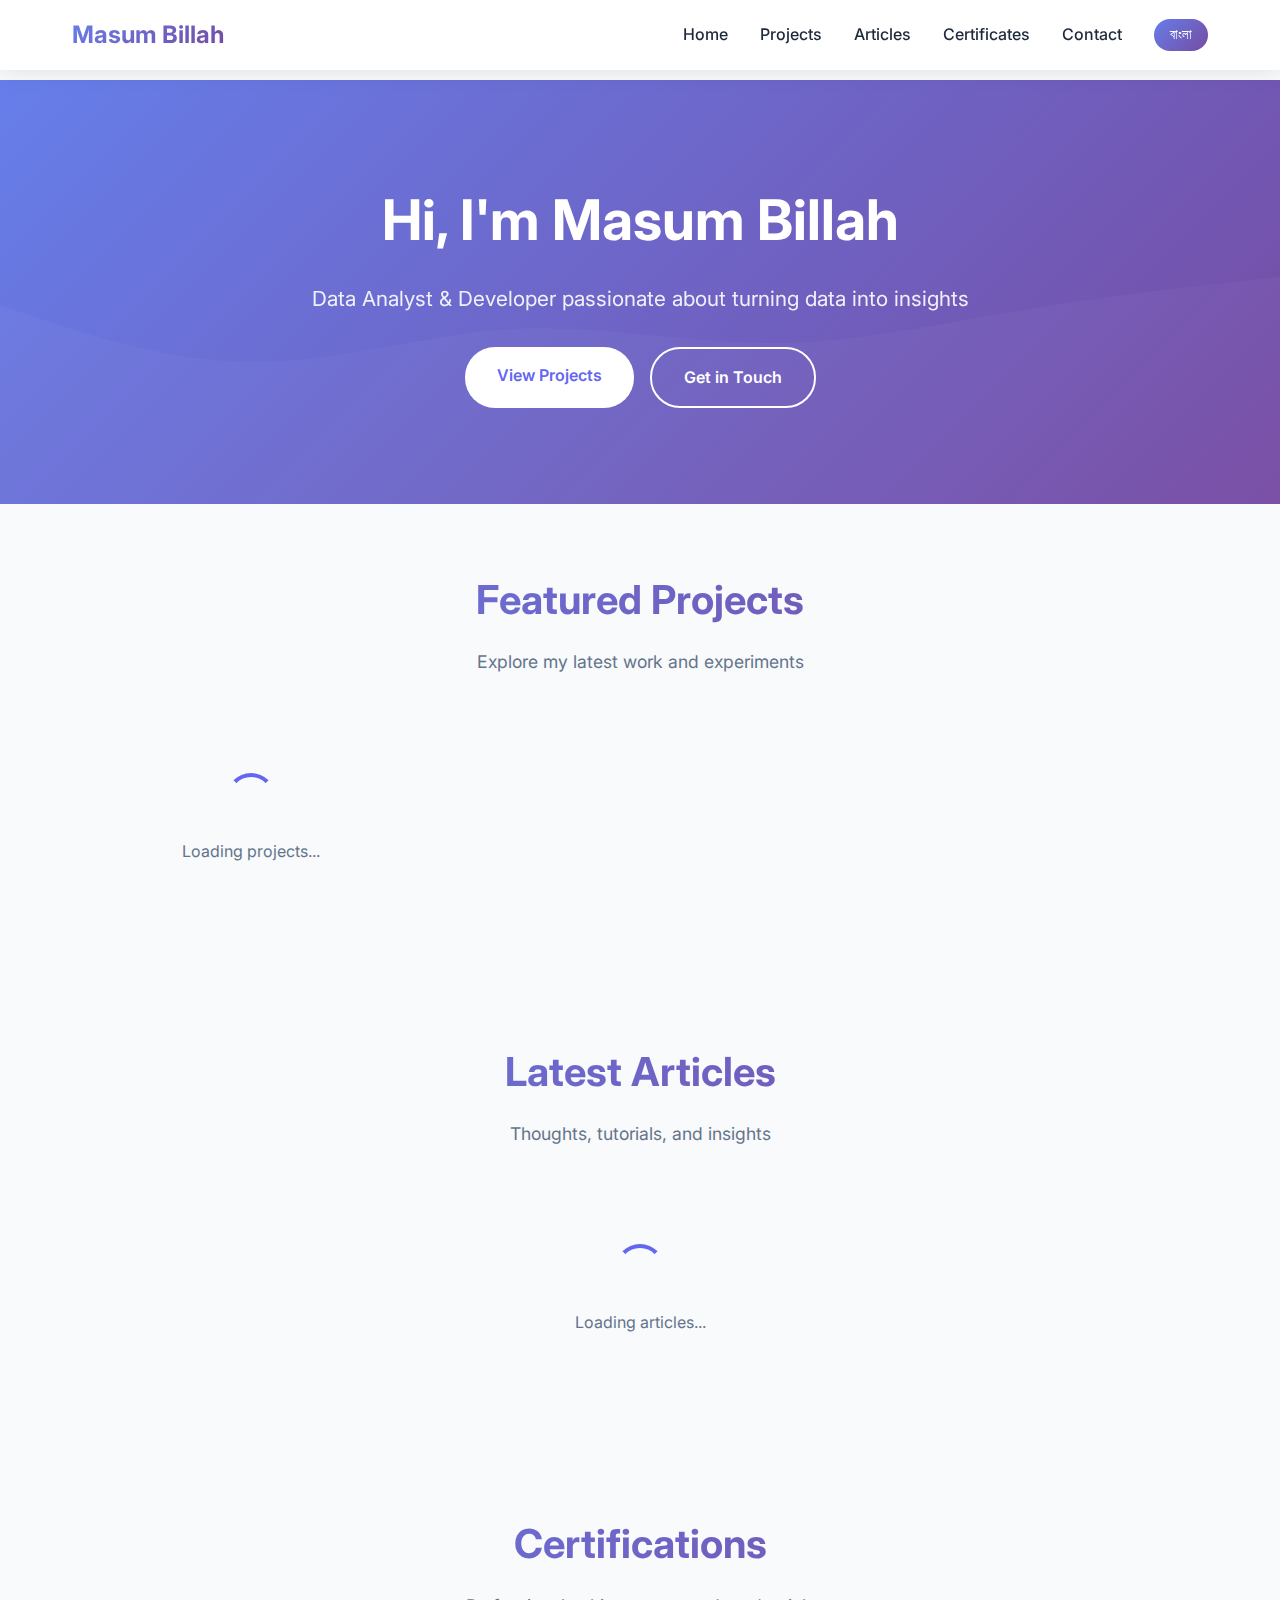
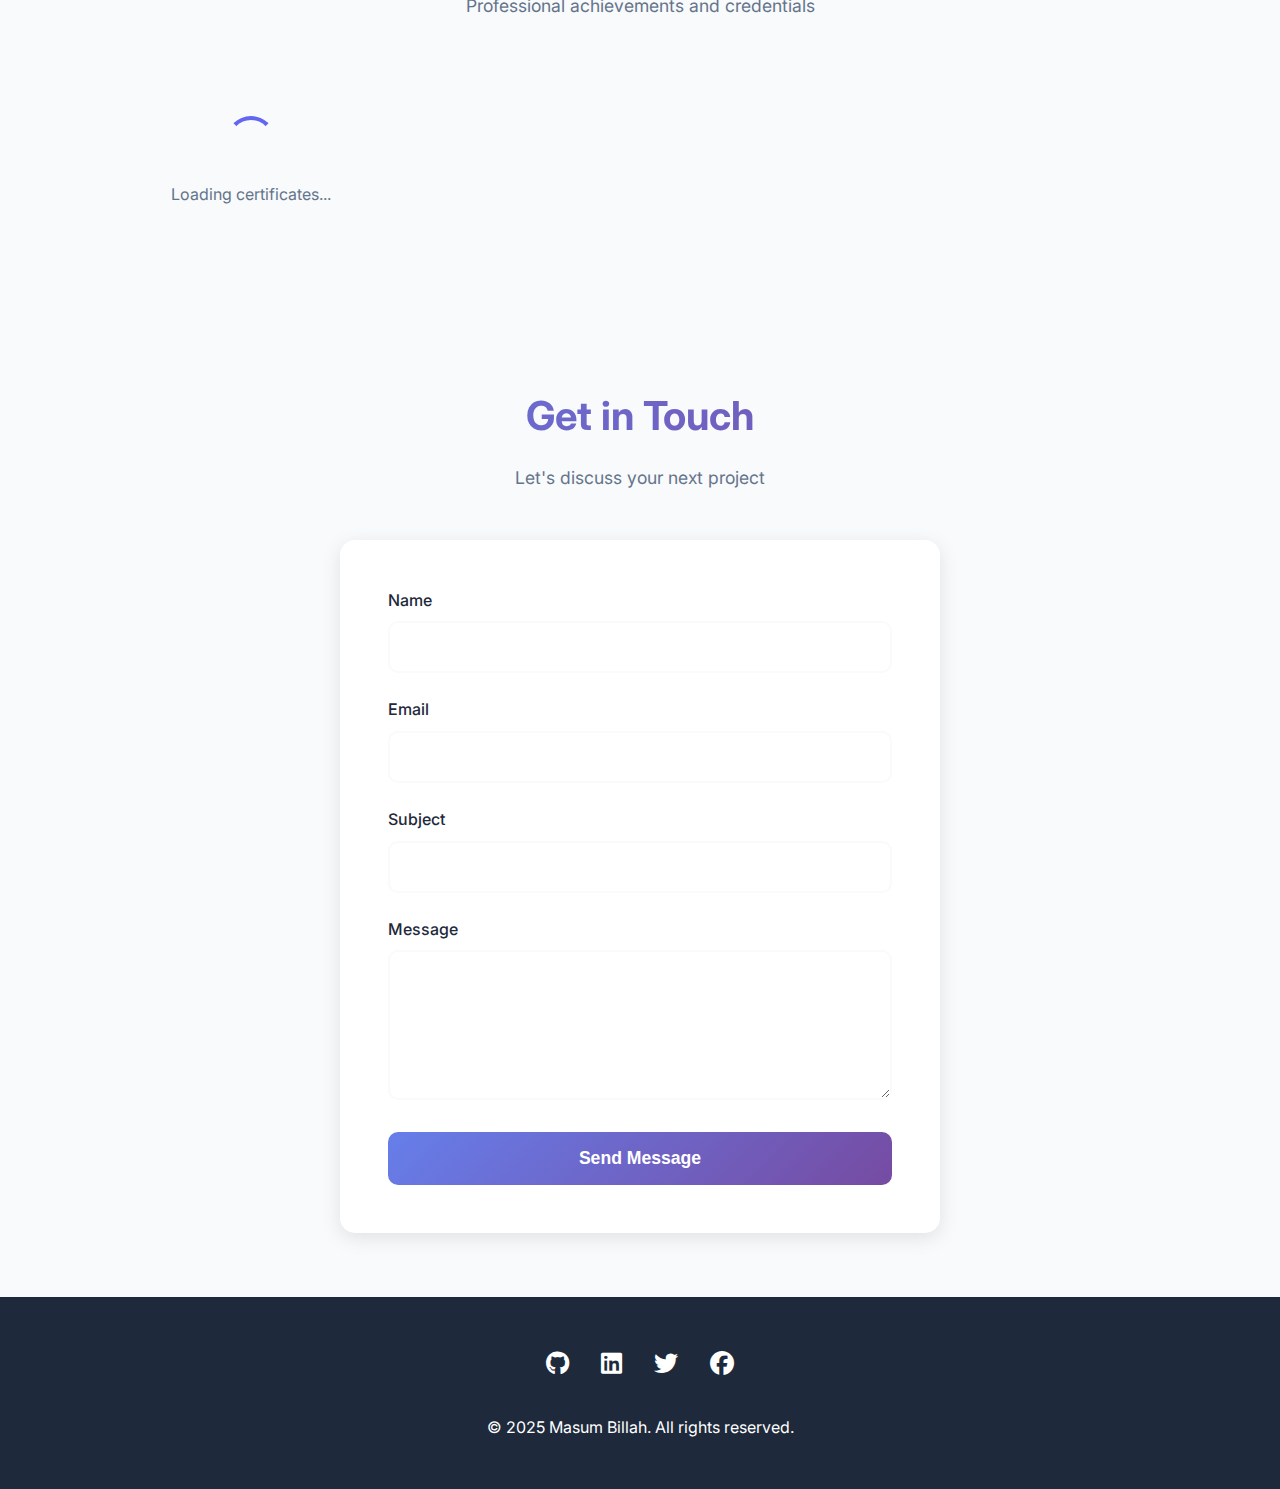
<file: index.html>
<!DOCTYPE html>
<html lang="en">
<head>
    <meta charset="UTF-8">
    <meta name="viewport" content="width=device-width, initial-scale=1.0">
    
    <!-- SEO Meta Tags -->
    <meta name="description" content="Masum Billah - Professional Data Analyst & Developer. Expert in data analysis, visualization, and web development.">
    <meta name="keywords" content="Masum Billah, Data Analyst, Developer, Portfolio, Projects, Articles">
    <meta name="author" content="Masum Billah">
    
    <!-- Open Graph -->
    <meta property="og:type" content="website">
    <meta property="og:title" content="Masum Billah - Data Analyst & Developer">
    <meta property="og:description" content="Professional portfolio showcasing data analysis projects and technical articles">
    
    <!-- Schema.org -->
    <script type="application/ld+json">
    {
      "@context": "https://schema.org",
      "@type": "Person",
      "name": "Masum Billah",
      "jobTitle": "Data Analyst",
      "description": "Professional Data Analyst and Developer"
    }
    </script>
    
    <title>Masum Billah - Data Analyst & Developer</title>
    
    <link href="https://fonts.googleapis.com/css2?family=Inter:wght@300;400;500;600;700&display=swap" rel="stylesheet">
    <link rel="stylesheet" href="https://cdnjs.cloudflare.com/ajax/libs/font-awesome/6.4.0/css/all.min.css">
    
    <style>
        * {
            margin: 0;
            padding: 0;
            box-sizing: border-box;
        }

        :root {
            --primary: #6366f1;
            --secondary: #8b5cf6;
            --dark: #1e293b;
            --light: #f8fafc;
            --gray: #64748b;
            --success: #10b981;
            --gradient: linear-gradient(135deg, #667eea 0%, #764ba2 100%);
        }

        body {
            font-family: 'Inter', sans-serif;
            background: var(--light);
            color: var(--dark);
            line-height: 1.6;
            overflow-x: hidden;
        }

        nav {
            position: fixed;
            top: 0;
            width: 100%;
            background: rgba(255, 255, 255, 0.95);
            backdrop-filter: blur(10px);
            box-shadow: 0 2px 20px rgba(0, 0, 0, 0.1);
            z-index: 1000;
            padding: 1rem 0;
        }

        .nav-container {
            max-width: 1200px;
            margin: 0 auto;
            padding: 0 2rem;
            display: flex;
            justify-content: space-between;
            align-items: center;
        }

        .logo {
            font-size: 1.5rem;
            font-weight: 700;
            background: var(--gradient);
            -webkit-background-clip: text;
            -webkit-text-fill-color: transparent;
        }

        .nav-links {
            display: flex;
            gap: 2rem;
            list-style: none;
            align-items: center;
        }

        .nav-links a {
            text-decoration: none;
            color: var(--dark);
            font-weight: 500;
            transition: color 0.3s;
        }

        .nav-links a:hover {
            color: var(--primary);
        }

        .lang-toggle {
            background: var(--gradient);
            color: white;
            border: none;
            padding: 0.5rem 1rem;
            border-radius: 20px;
            cursor: pointer;
            font-weight: 500;
            transition: transform 0.3s;
        }

        .lang-toggle:hover {
            transform: scale(1.05);
        }

        .mobile-menu {
            display: none;
            font-size: 1.5rem;
            cursor: pointer;
        }

        .hero {
            margin-top: 80px;
            padding: 6rem 2rem;
            background: var(--gradient);
            color: white;
            text-align: center;
            position: relative;
            overflow: hidden;
        }

        .hero::before {
            content: '';
            position: absolute;
            top: 0;
            left: 0;
            right: 0;
            bottom: 0;
            background: url('data:image/svg+xml,<svg xmlns="http://www.w3.org/2000/svg" viewBox="0 0 1440 320"><path fill="rgba(255,255,255,0.1)" d="M0,96L48,112C96,128,192,160,288,160C384,160,480,128,576,122.7C672,117,768,139,864,138.7C960,139,1056,117,1152,101.3C1248,85,1344,75,1392,69.3L1440,64L1440,320L1392,320C1344,320,1248,320,1152,320C1056,320,960,320,864,320C768,320,672,320,576,320C480,320,384,320,288,320C192,320,96,320,48,320L0,320Z"></path></svg>') no-repeat bottom;
            opacity: 0.3;
        }

        .hero-content {
            max-width: 800px;
            margin: 0 auto;
            position: relative;
            z-index: 1;
        }

        .hero h1 {
            font-size: 3.5rem;
            margin-bottom: 1rem;
            animation: fadeInUp 0.8s;
        }

        .hero p {
            font-size: 1.3rem;
            margin-bottom: 2rem;
            opacity: 0.9;
            animation: fadeInUp 0.8s 0.2s backwards;
        }

        .hero-buttons {
            display: flex;
            gap: 1rem;
            justify-content: center;
            animation: fadeInUp 0.8s 0.4s backwards;
        }

        .btn {
            padding: 1rem 2rem;
            border: none;
            border-radius: 30px;
            font-weight: 600;
            cursor: pointer;
            transition: all 0.3s;
            text-decoration: none;
            display: inline-block;
        }

        .btn-primary {
            background: white;
            color: var(--primary);
        }

        .btn-primary:hover {
            transform: translateY(-3px);
            box-shadow: 0 10px 25px rgba(0, 0, 0, 0.2);
        }

        .btn-secondary {
            background: transparent;
            color: white;
            border: 2px solid white;
        }

        .btn-secondary:hover {
            background: white;
            color: var(--primary);
        }

        .container {
            max-width: 1200px;
            margin: 0 auto;
            padding: 4rem 2rem;
        }

        .section-heading {
            text-align: center;
            margin-bottom: 3rem;
        }

        .section-heading h2 {
            font-size: 2.5rem;
            margin-bottom: 1rem;
            background: var(--gradient);
            -webkit-background-clip: text;
            -webkit-text-fill-color: transparent;
        }

        .section-heading p {
            color: var(--gray);
            font-size: 1.1rem;
        }

        .projects-grid {
            display: grid;
            grid-template-columns: repeat(auto-fill, minmax(350px, 1fr));
            gap: 2rem;
        }

        .project-card {
            background: white;
            border-radius: 15px;
            overflow: hidden;
            box-shadow: 0 5px 20px rgba(0, 0, 0, 0.1);
            transition: transform 0.3s, box-shadow 0.3s;
            cursor: pointer;
        }

        .project-card:hover {
            transform: translateY(-10px);
            box-shadow: 0 15px 40px rgba(0, 0, 0, 0.15);
        }

        .project-image {
            width: 100%;
            height: 200px;
            object-fit: cover;
            background: var(--gradient);
        }

        .project-content {
            padding: 1.5rem;
        }

        .project-title {
            font-size: 1.3rem;
            margin-bottom: 0.5rem;
            color: var(--dark);
        }

        .project-description {
            color: var(--gray);
            margin-bottom: 1rem;
            font-size: 0.95rem;
        }

        .project-tags {
            display: flex;
            flex-wrap: wrap;
            gap: 0.5rem;
            margin-bottom: 1rem;
        }

        .tag {
            background: var(--light);
            color: var(--primary);
            padding: 0.3rem 0.8rem;
            border-radius: 15px;
            font-size: 0.85rem;
            font-weight: 500;
        }

        .project-links {
            display: flex;
            gap: 1rem;
        }

        .project-link {
            flex: 1;
            text-align: center;
            padding: 0.7rem;
            border-radius: 8px;
            text-decoration: none;
            font-weight: 500;
            transition: all 0.3s;
        }

        .link-github {
            background: var(--dark);
            color: white;
        }

        .link-live {
            background: var(--primary);
            color: white;
        }

        .project-link:hover {
            transform: scale(1.05);
        }

        .articles-grid {
            display: grid;
            gap: 2rem;
        }

        .article-card {
            background: white;
            border-radius: 15px;
            padding: 2rem;
            box-shadow: 0 5px 20px rgba(0, 0, 0, 0.1);
            transition: transform 0.3s;
            cursor: pointer;
        }

        .article-card:hover {
            transform: translateX(10px);
        }

        .article-meta {
            display: flex;
            gap: 1rem;
            margin-bottom: 1rem;
            color: var(--gray);
            font-size: 0.9rem;
        }

        .article-title {
            font-size: 1.8rem;
            margin-bottom: 1rem;
            color: var(--dark);
        }

        .article-excerpt {
            color: var(--gray);
            margin-bottom: 1.5rem;
            line-height: 1.8;
        }

        .read-more {
            color: var(--primary);
            font-weight: 600;
            text-decoration: none;
            display: inline-flex;
            align-items: center;
            gap: 0.5rem;
        }

        .certificates-grid {
            display: grid;
            grid-template-columns: repeat(auto-fill, minmax(300px, 1fr));
            gap: 2rem;
        }

        .certificate-card {
            background: white;
            border-radius: 15px;
            padding: 2rem;
            text-align: center;
            box-shadow: 0 5px 20px rgba(0, 0, 0, 0.1);
            transition: transform 0.3s;
        }

        .certificate-card:hover {
            transform: scale(1.05);
        }

        .cert-icon {
            font-size: 3rem;
            color: var(--primary);
            margin-bottom: 1rem;
        }

        .cert-title {
            font-size: 1.2rem;
            margin-bottom: 0.5rem;
        }

        .cert-issuer {
            color: var(--gray);
            margin-bottom: 0.5rem;
        }

        .cert-year {
            color: var(--primary);
            font-weight: 600;
        }

        .contact-form {
            max-width: 600px;
            margin: 0 auto;
            background: white;
            padding: 3rem;
            border-radius: 15px;
            box-shadow: 0 5px 20px rgba(0, 0, 0, 0.1);
        }

        .form-group {
            margin-bottom: 1.5rem;
        }

        .form-group label {
            display: block;
            margin-bottom: 0.5rem;
            font-weight: 500;
            color: var(--dark);
        }

        .form-group input,
        .form-group textarea {
            width: 100%;
            padding: 1rem;
            border: 2px solid var(--light);
            border-radius: 10px;
            font-family: inherit;
            transition: border-color 0.3s;
        }

        .form-group input:focus,
        .form-group textarea:focus {
            outline: none;
            border-color: var(--primary);
        }

        .form-group textarea {
            resize: vertical;
            min-height: 150px;
        }

        .submit-btn {
            width: 100%;
            background: var(--gradient);
            color: white;
            padding: 1rem;
            border: none;
            border-radius: 10px;
            font-size: 1.1rem;
            font-weight: 600;
            cursor: pointer;
            transition: transform 0.3s;
        }

        .submit-btn:hover {
            transform: translateY(-3px);
        }

        footer {
            background: var(--dark);
            color: white;
            padding: 3rem 2rem;
            text-align: center;
        }

        .social-links {
            display: flex;
            justify-content: center;
            gap: 2rem;
            margin-bottom: 2rem;
        }

        .social-link {
            color: white;
            font-size: 1.5rem;
            transition: color 0.3s;
        }

        .social-link:hover {
            color: var(--primary);
        }

        .loading {
            text-align: center;
            padding: 3rem;
            color: var(--gray);
        }

        .spinner {
            border: 4px solid var(--light);
            border-top: 4px solid var(--primary);
            border-radius: 50%;
            width: 50px;
            height: 50px;
            animation: spin 1s linear infinite;
            margin: 0 auto 1rem;
        }

        @keyframes fadeInUp {
            from {
                opacity: 0;
                transform: translateY(30px);
            }
            to {
                opacity: 1;
                transform: translateY(0);
            }
        }

        @keyframes spin {
            to { transform: rotate(360deg); }
        }

        @media (max-width: 768px) {
            .nav-links {
                display: none;
            }
            .mobile-menu {
                display: block;
            }
            .hero h1 {
                font-size: 2rem;
            }
            .hero p {
                font-size: 1rem;
            }
            .hero-buttons {
                flex-direction: column;
            }
            .projects-grid,
            .certificates-grid {
                grid-template-columns: 1fr;
            }
        }

        .hidden {
            display: none;
        }
    </style>
</head>
<body>

    <nav>
        <div class="nav-container">
            <div class="logo">Masum Billah</div>
            <ul class="nav-links">
                <li><a href="#home" data-en="Home" data-bn="হোম">Home</a></li>
                <li><a href="#projects" data-en="Projects" data-bn="প্রজেক্ট">Projects</a></li>
                <li><a href="#articles" data-en="Articles" data-bn="আর্টিকেল">Articles</a></li>
                <li><a href="#certificates" data-en="Certificates" data-bn="সার্টিফিকেট">Certificates</a></li>
                <li><a href="#contact" data-en="Contact" data-bn="যোগাযোগ">Contact</a></li>
                <button class="lang-toggle" onclick="toggleLanguage()">বাংলা</button>
            </ul>
            <div class="mobile-menu">
                <i class="fas fa-bars"></i>
            </div>
        </div>
    </nav>

    <section class="hero" id="home">
        <div class="hero-content">
            <h1 data-en="Hi, I'm Masum Billah" data-bn="হাই, আমি মাসুম বিল্লাহ">Hi, I'm Masum Billah</h1>
            <p data-en="Data Analyst & Developer passionate about turning data into insights" 
               data-bn="ডেটা অ্যানালিস্ট ও ডেভেলপার, ডেটা থেকে তথ্য বের করতে আগ্রহী">
               Data Analyst & Developer passionate about turning data into insights
            </p>
            <div class="hero-buttons">
                <a href="#projects" class="btn btn-primary" data-en="View Projects" data-bn="প্রজেক্ট দেখুন">View Projects</a>
                <a href="#contact" class="btn btn-secondary" data-en="Get in Touch" data-bn="যোগাযোগ করুন">Get in Touch</a>
            </div>
        </div>
    </section>

    <section id="projects" class="container">
        <div class="section-heading">
            <h2 data-en="Featured Projects" data-bn="নির্বাচিত প্রজেক্ট">Featured Projects</h2>
            <p data-en="Explore my latest work and experiments" data-bn="আমার সাম্প্রতিক কাজ দেখুন">Explore my latest work and experiments</p>
        </div>
        <div id="projects-container" class="projects-grid">
            <div class="loading">
                <div class="spinner"></div>
                <p data-en="Loading projects..." data-bn="প্রজেক্ট লোড হচ্ছে...">Loading projects...</p>
            </div>
        </div>
    </section>

    <section id="articles" class="container">
        <div class="section-heading">
            <h2 data-en="Latest Articles" data-bn="সাম্প্রতিক আর্টিকেল">Latest Articles</h2>
            <p data-en="Thoughts, tutorials, and insights" data-bn="চিন্তা, টিউটোরিয়াল এবং তথ্য">Thoughts, tutorials, and insights</p>
        </div>
        <div id="articles-container" class="articles-grid">
            <div class="loading">
                <div class="spinner"></div>
                <p data-en="Loading articles..." data-bn="আর্টিকেল লোড হচ্ছে...">Loading articles...</p>
            </div>
        </div>
    </section>

    <section id="certificates" class="container">
        <div class="section-heading">
            <h2 data-en="Certifications" data-bn="সার্টিফিকেশন">Certifications</h2>
            <p data-en="Professional achievements and credentials" data-bn="পেশাদার অর্জন">Professional achievements and credentials</p>
        </div>
        <div id="certificates-container" class="certificates-grid">
            <div class="loading">
                <div class="spinner"></div>
                <p data-en="Loading certificates..." data-bn="সার্টিফিকেট লোড হচ্ছে...">Loading certificates...</p>
            </div>
        </div>
    </section>

    <section id="contact" class="container">
        <div class="section-heading">
            <h2 data-en="Get in Touch" data-bn="যোগাযোগ করুন">Get in Touch</h2>
            <p data-en="Let's discuss your next project" data-bn="আপনার পরবর্তী প্রজেক্ট নিয়ে কথা বলি">Let's discuss your next project</p>
        </div>
        <form class="contact-form" onsubmit="handleContact(event)">
            <div class="form-group">
                <label data-en="Name" data-bn="নাম">Name</label>
                <input type="text" name="name" required>
            </div>
            <div class="form-group">
                <label data-en="Email" data-bn="ইমেইল">Email</label>
                <input type="email" name="email" required>
            </div>
            <div class="form-group">
                <label data-en="Subject" data-bn="বিষয়">Subject</label>
                <input type="text" name="subject" required>
            </div>
            <div class="form-group">
                <label data-en="Message" data-bn="বার্তা">Message</label>
                <textarea name="message" required></textarea>
            </div>
            <button type="submit" class="submit-btn" data-en="Send Message" data-bn="বার্তা পাঠান">Send Message</button>
        </form>
    </section>

    <footer>
        <div class="social-links">
            <a href="https://github.com" target="_blank" class="social-link"><i class="fab fa-github"></i></a>
            <a href="https://linkedin.com" target="_blank" class="social-link"><i class="fab fa-linkedin"></i></a>
            <a href="https://twitter.com" target="_blank" class="social-link"><i class="fab fa-twitter"></i></a>
            <a href="https://facebook.com" target="_blank" class="social-link"><i class="fab fa-facebook"></i></a>
        </div>
        <p>&copy; 2025 Masum Billah. All rights reserved.</p>
    </footer>

    <script>
        const CONFIG = {
            API_URL: 'https://script.google.com/macros/s/AKfycbwM263dREny57y2nXBCrAvgesWLdITWPHJLjqv2NmALXkCMIK016bZ819bMwzX0hn4t2g/exec',
            API_KEY: 'mySecretKey123'
        };

        let currentLang = 'en';

        document.addEventListener('DOMContentLoaded', () => {
            loadProjects();
            loadArticles();
            loadCertificates();
            trackVisitor();
        });

        function toggleLanguage() {
            currentLang = currentLang === 'en' ? 'bn' : 'en';
            document.querySelectorAll('[data-en]').forEach(el => {
                el.textContent = el.getAttribute(`data-${currentLang}`);
            });
            document.querySelector('.lang-toggle').textContent = currentLang === 'en' ? 'বাংলা' : 'English';
            loadProjects();
            loadArticles();
        }

        async function loadProjects() {
            try {
                const response = await fetch(`${CONFIG.API_URL}?action=getProjects&key=${CONFIG.API_KEY}`);
                const data = await response.json();
                
                if (data.success) {
                    displayProjects(data.projects);
                }
            } catch (error) {
                console.error('Error loading projects:', error);
                document.getElementById('projects-container').innerHTML = 
                    '<p style="text-align:center;color:var(--gray)">Failed to load projects. Please check your API configuration.</p>';
            }
        }

        function displayProjects(projects) {
            const container = document.getElementById('projects-container');
            if (projects.length === 0) {
                container.innerHTML = '<p style="text-align:center;color:var(--gray)">No projects available yet.</p>';
                return;
            }
            container.innerHTML = projects.map(project => `
                <div class="project-card">
                    <img src="${project.image || 'https://via.placeholder.com/400x200'}" 
                         alt="${project[`title_${currentLang}`]}" 
                         class="project-image">
                    <div class="project-content">
                        <h3 class="project-title">${project[`title_${currentLang}`]}</h3>
                        <p class="project-description">${project[`description_${currentLang}`]}</p>
                        <div class="project-tags">
                            ${project.tags.split(',').map(tag => `<span class="tag">${tag.trim()}</span>`).join('')}
                        </div>
                        <div class="project-links">
                            ${project.github ? `<a href="${project.github}" class="project-link link-github" target="_blank">
                                <i class="fab fa-github"></i> GitHub
                            </a>` : ''}
                            ${project.live ? `<a href="${project.live}" class="project-link link-live" target="_blank">
                                <i class="fas fa-external-link-alt"></i> Live Demo
                            </a>` : ''}
                        </div>
                    </div>
                </div>
            `).join('');
        }

        async function loadArticles() {
            try {
                const response = await fetch(`${CONFIG.API_URL}?action=getArticles&key=${CONFIG.API_KEY}`);
                const data = await response.json();
                
                if (data.success) {
                    displayArticles(data.articles);
                }
            } catch (error) {
                console.error('Error loading articles:', error);
                document.getElementById('articles-container').innerHTML = 
                    '<p style="text-align:center;color:var(--gray)">Failed to load articles.</p>';
            }
        }

        function displayArticles(articles) {
            const container = document.getElementById('articles-container');
            if (articles.length === 0) {
                container.innerHTML = '<p style="text-align:center;color:var(--gray)">No articles available yet.</p>';
                return;
            }
            container.innerHTML = articles.map(article => `
                <div class="article-card" onclick="openArticle('${article.slug}')">
                    <div class="article-meta">
                        <span><i class="far fa-calendar"></i> ${new Date(article.created_at).toLocaleDateString()}</span>
                        <span><i class="far fa-clock"></i> 5 min read</span>
                    </div>
                    <h3 class="article-title">${article[`title_${currentLang}`]}</h3>
                    <p class="article-excerpt">${article[`short_${currentLang}`]}</p>
                    <a href="#" class="read-more">
                        ${currentLang === 'en' ? 'Read More' : 'আরও পড়ুন'} <i class="fas fa-arrow-right"></i>
                    </a>
                </div>
            `).join('');
        }

        function openArticle(slug) {
            alert(`Article feature coming soon! Slug: ${slug}`);
        }

        async function loadCertificates() {
            try {
                const response = await fetch(`${CONFIG.API_URL}?action=getCertificates&key=${CONFIG.API_KEY}`);
                const data = await response.json();
                
                if (data.success) {
                    displayCertificates(data.certificates);
                }
            } catch (error) {
                console.error('Error loading certificates:', error);
                document.getElementById('certificates-container').innerHTML = 
                    '<p style="text-align:center;color:var(--gray)">Failed to load certificates.</p>';
            }
        }

        function displayCertificates(certificates) {
            const container = document.getElementById('certificates-container');
            if (certificates.length === 0) {
                container.innerHTML = '<p style="text-align:center;color:var(--gray)">No certificates available yet.</p>';
                return;
            }
            container.innerHTML = certificates.map(cert => `
                <div class="certificate-card">
                    <div class="cert-icon">
                        <i class="fas fa-certificate"></i>
                    </div>
                    <h3 class="cert-title">${cert.title}</h3>
                    <p class="cert-issuer">${cert.issuer}</p>
                    <p class="cert-year">${cert.year}</p>
                    ${cert.verify_link ? `
                        <a href="${cert.verify_link}" target="_blank" class="btn btn-primary" style="margin-top:1rem;display:inline-block;padding:0.5rem 1.5rem;font-size:0.9rem;">
                            ${currentLang === 'en' ? 'Verify' : 'যাচাই করুন'}
                        </a>
                    ` : ''}
                </div>
            `).join('');
        }

        async function handleContact(e) {
            e.preventDefault();
            const form = e.target;
            const btn = form.querySelector('.submit-btn');
            const originalText = btn.textContent;
            
            btn.disabled = true;
            btn.textContent = currentLang === 'en' ? 'Sending...' : 'পাঠানো হচ্ছে...';
            
            const formData = new FormData(form);
            const data = {
                action: 'submitContact',
                key: CONFIG.API_KEY,
                name: formData.get('name'),
                email: formData.get('email'),
                subject: formData.get('subject'),
                message: formData.get('message')
            };

            try {
                const response = await fetch(CONFIG.API_URL, {
                    method: 'POST',
                    body: JSON.stringify(data)
                });
                
                const result = await response.json();
                
                if (result.success) {
                    alert(currentLang === 'en' ? 
                        'Message sent successfully! I will get back to you soon.' : 
                        'বার্তা সফলভাবে পাঠানো হয়েছে! আমি শীঘ্রই আপনার সাথে যোগাযোগ করব।');
                    form.reset();
                } else {
                    throw new Error('Submission failed');
</file>
